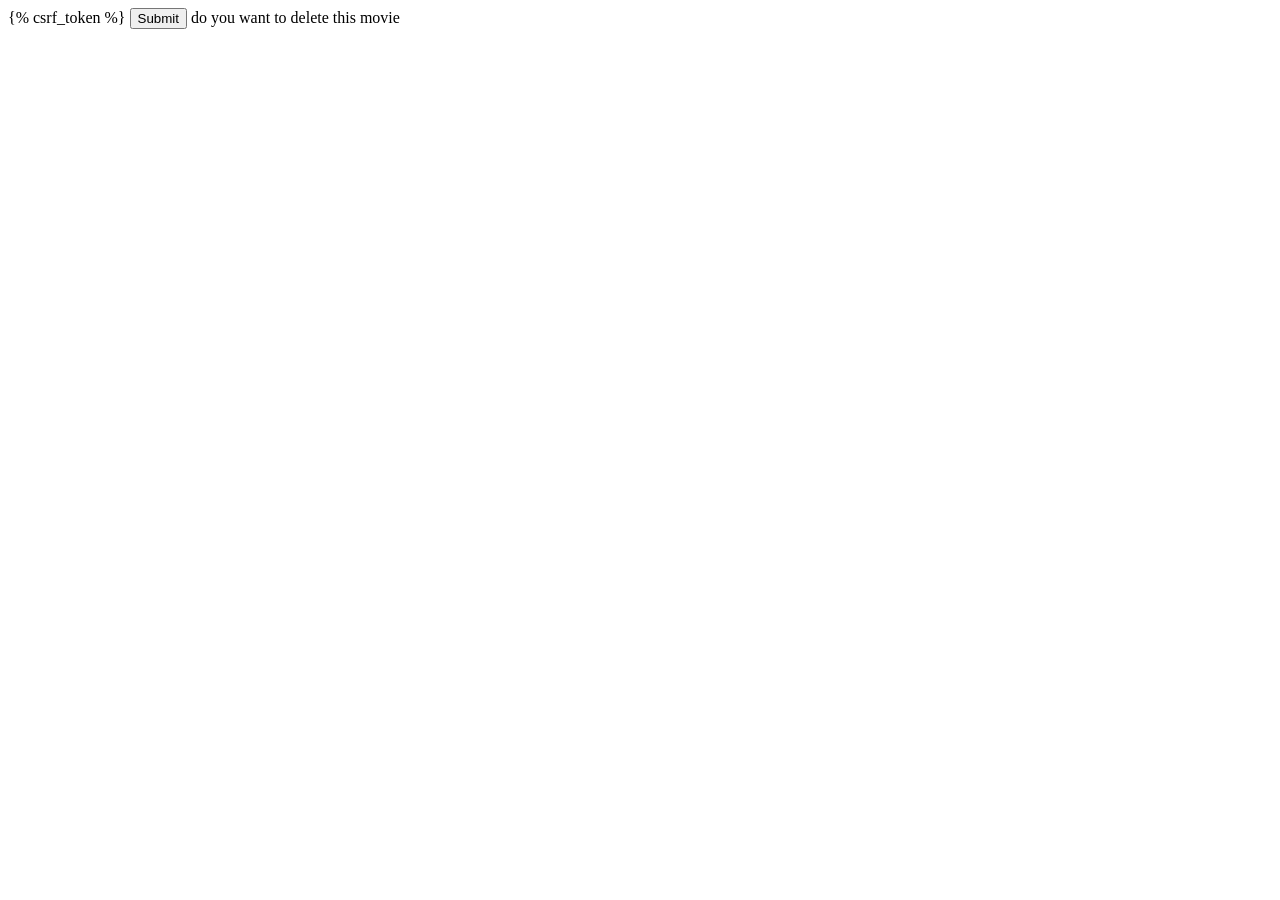
<file: webproject/movie/movieproject/templates/delete.html>
<!DOCTYPE html>
<html lang="en">
<head>
    <meta charset="UTF-8">
    <title>Title</title>
</head>
<body>
<form method="post">
  {% csrf_token %}
  <input type="submit">
  do you want to delete this movie
</form>

</body>
</html>
</file>
